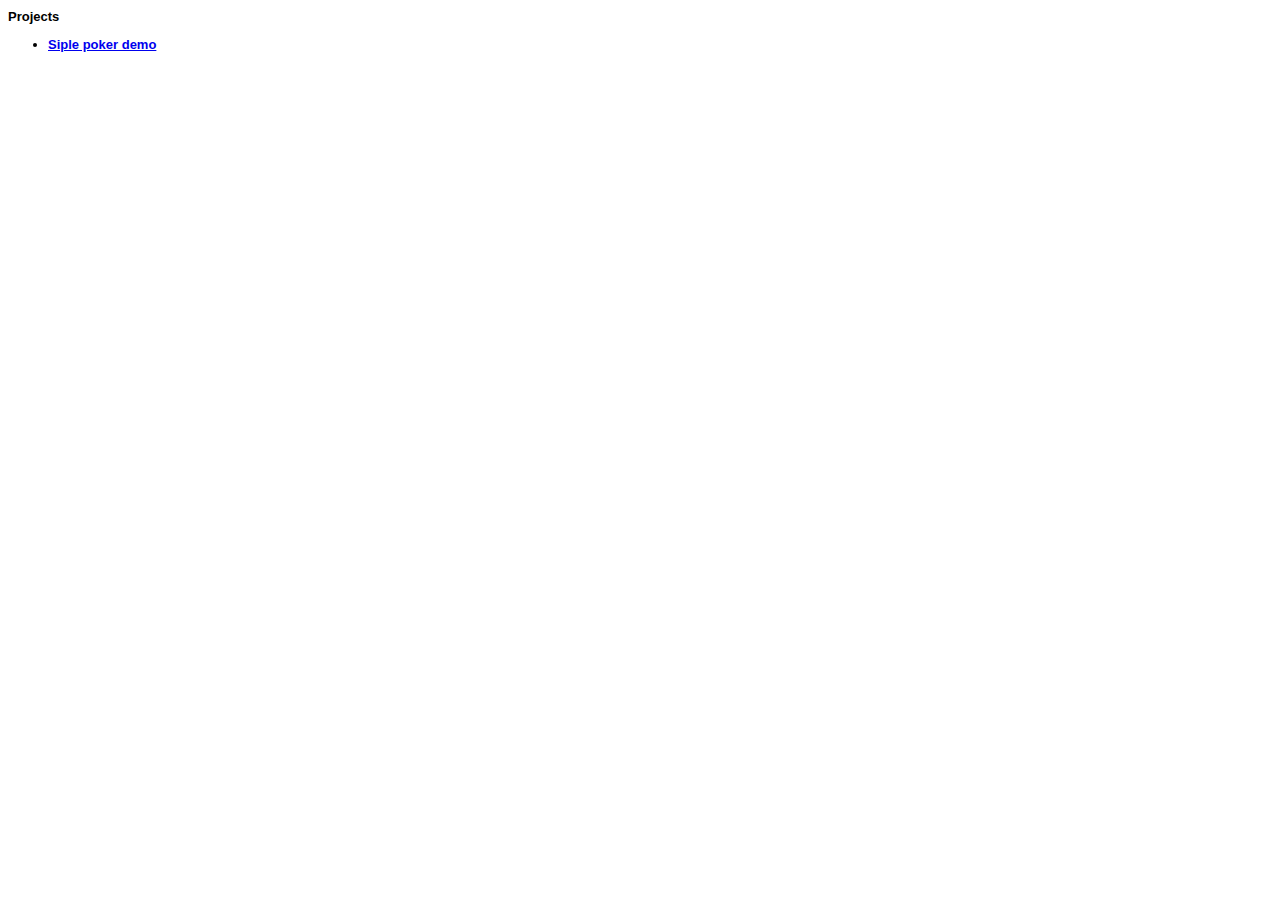
<file: index.html>
<!DOCTYPE html>
<html lang="en">
<head>
    <meta charset="UTF-8">
    <meta http-equiv="X-UA-Compatible" content="IE=edge">
    <meta name="viewport" content="width=device-width, initial-scale=1.0">
    <title>Personal projects for Nimi</title>
    <link rel="stylesheet" href="css\style.css">
</head>
<body">
      <h1>Projects</h1>
      <h2>
        <ul>
            <li><a href="simple_poker_game.html">Siple poker demo</a></li>
        </ul>
      </h2>
</body>
</html>
</file>
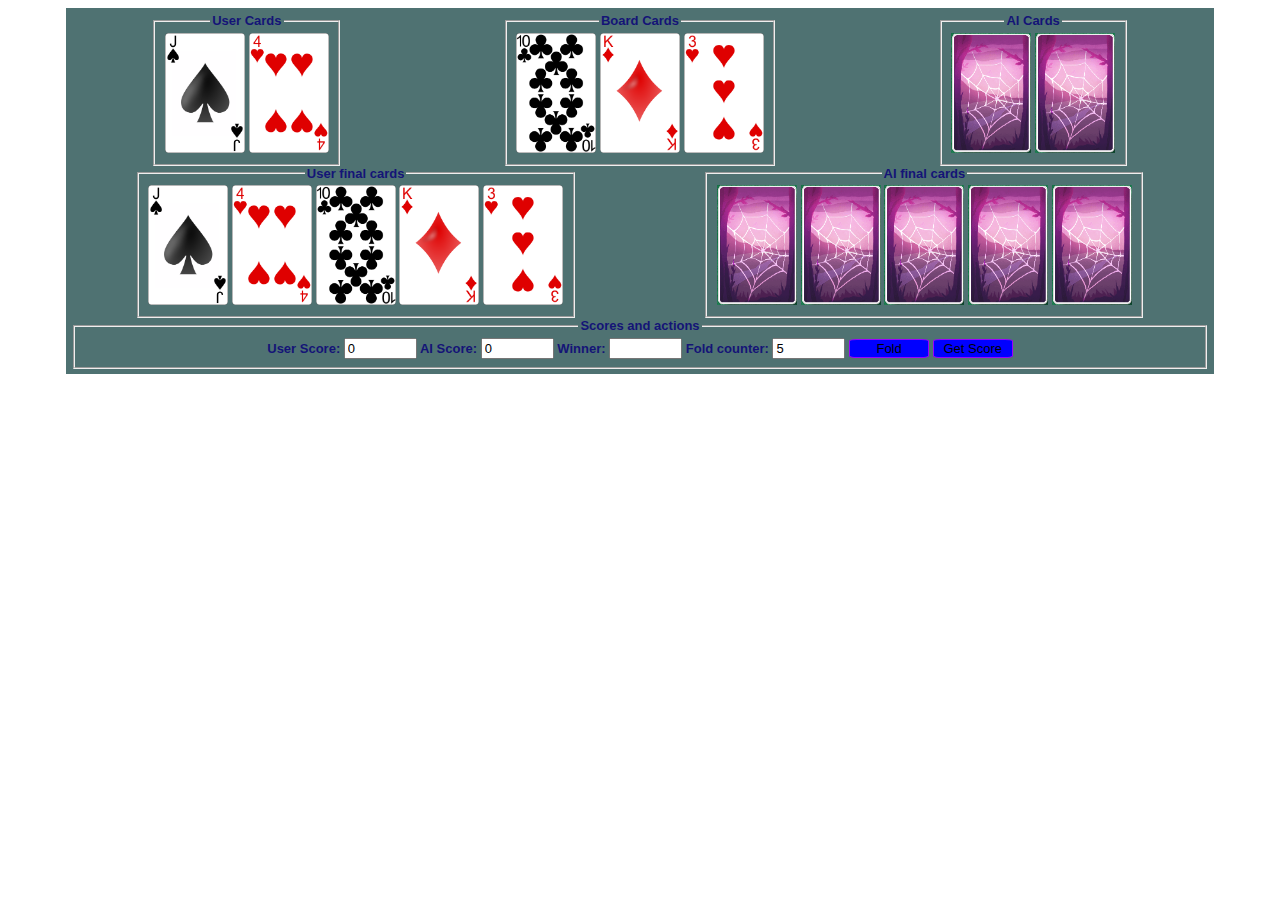
<file: simple_poker_game.html>
<!DOCTYPE html>
<html lang="en">
<head>
    <meta charset="UTF-8">
    <meta http-equiv="X-UA-Compatible" content="IE=edge">
    <meta name="viewport" content="width=device-width, initial-scale=1.0">
    <title>Simple Poker</title>
    <link rel="stylesheet" href="css\style.css">
</head>
<body onload="init_game()">
    <div class="grid-container">
        <div class="container">
            <div class="hand">
                <fieldset>
                    <legend>User Cards</legend>
                    <img src="" id="user1" alt="" class="pic">
                    <img src="" id="user2" alt="" class="pic">
                </fieldset>
            </div>
            <div class="hand">
                <fieldset>
                    <legend>Board Cards</legend>
                    <img src="" id="board1" alt="" class="pic">
                    <img src="" id="board2" alt="" class="pic">
                    <img src="" id="board3" alt="" class="pic">
                </fieldset>
            </div>
            <div class="hand">
                <fieldset>
                    <legend>AI Cards</legend>
                    <img src="" id="ai1" alt="" class="pic">
                    <img src="" id="ai2" alt="" class="pic">
                </fieldset>
            </div>  
        </div>
        <div class="container">
                <div class="hand">
                    <fieldset>
                        <legend>User final cards</legend>
                        <img src="" id="user_fin1" alt="" class="pic">
                        <img src="" id="user_fin2" alt="" class="pic">
                        <img src="" id="user_fin3" alt="" class="pic">
                        <img src="" id="user_fin4" alt="" class="pic">
                        <img src="" id="user_fin5" alt="" class="pic">
                    </fieldset> 
                </div>
                <div class="hand">
                    <fieldset>
                        <legend>AI final cards</legend>
                        <img src="" id="ai_fin1" alt="" class="pic">
                        <img src="" id="ai_fin2" alt="" class="pic">
                        <img src="" id="ai_fin3" alt="" class="pic">
                        <img src="" id="ai_fin4" alt="" class="pic">
                        <img src="" id="ai_fin5" alt="" class="pic">
                    </fieldset> 
                </div>
        </div>
        <div class="hand" >
            <fieldset>
                <legend>Scores and actions</legend>
                <label for="user_score">User Score: </label><input type="text" id="user_score" value="0" readonly>
                <label for="ai_score">AI Score: </label><input type="text" id="ai_score" value="0" readonly>
                <label for="winner">Winner: </label><input type="text" id="winner" readonly>
                <label for="fold_counter">Fold counter: </label><input type="text" id="fold_counter" value="6" readonly>
                <button onclick="init_game()" class="btn">Fold</button>
                <button onclick="get_score()" class="btn">Get Score</button>
            </fieldset>
        </div>
    </div>
    <script src="js\simple_poker_game.js"></script>
</body>
</html>
</file>
